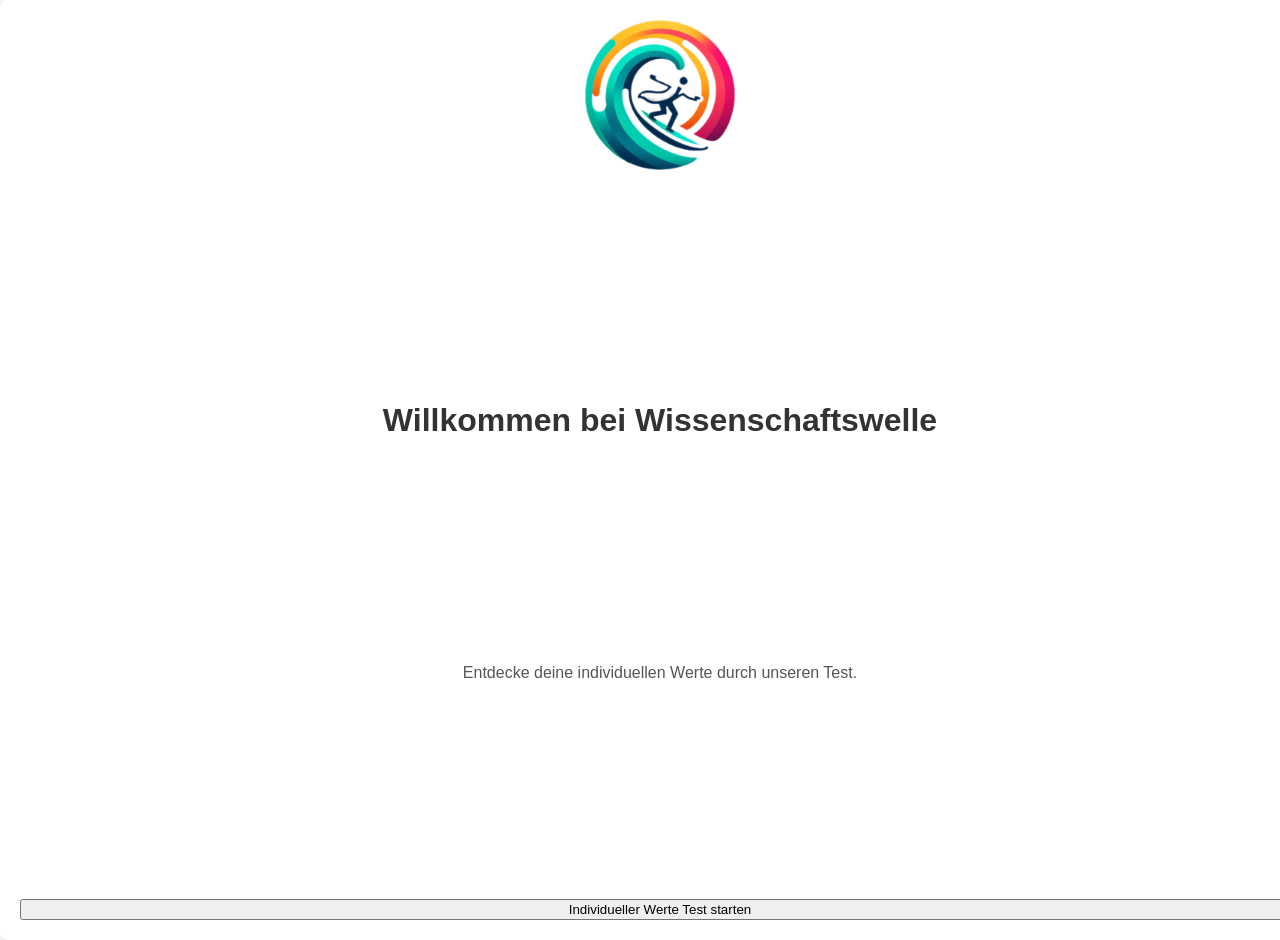
<file: index.html>
<!DOCTYPE html>
<html lang="de">
<head>
    <meta charset="UTF-8">
    <meta name="viewport" content="width=device-width, initial-scale=1.0">
    <title>Wissenschaftswelle - Startseite</title>
    <link rel="stylesheet" href="css/styles.css">
</head>
<body>
    <div class="container">
        <div class="logo">
            <img src="images/logo.png" alt="Wissenschaftswelle Logo">
        </div>
        <h1>Willkommen bei Wissenschaftswelle</h1>
        <p class="intro">Entdecke deine individuellen Werte durch unseren Test.</p>
        <button onclick="startTest()">Individueller Werte Test starten</button>
    </div>

    <script>
        function startTest() {
            window.location.href = 'test1/individuelle_werte_test.html';
        }
    </script>
</body>
</html>
</file>
<file: css/styles.css>
/* Allgemeine Einstellungen */
html, body {
    margin: 0;
    padding: 0;
    width: 100%;
    height: 100%;
    font-family: Arial, sans-serif;
    background-color: #f9f9f9;
    box-sizing: border-box; /* Wichtig für flexibles Design */
}

/* Container-Einstellungen */
.container {
    max-width: 100%; /* Passt sich immer an die Bildschirmbreite an */
    width: 100%;
    height: 100%; /* Passt sich an die umgebende Höhe an */
    margin: 0 auto;
    padding: 20px;
    background-color: #ffffff;
    border-radius: 8px;
    box-shadow: 0 2px 8px rgba(0, 0, 0, 0.1);
    display: flex;
    flex-direction: column;
    justify-content: space-between;
}

/* Logo */
.logo {
    text-align: center;
    margin-bottom: 20px;
}

.logo img {
    max-width: 150px;
    width: 100%;
    height: auto;
}

/* Header */
h1 {
    text-align: center;
    font-size: 2rem;
    color: #333333;
}

p.intro {
    text-align: center;
    font-size: 1rem;
    color: #555555;
    margin-bottom: 30px;
}

/* Fortschrittsbalken */
.progress-container {
    width: 100%;
    background-color: #e0e0e0;
    border-radius: 25px;
    margin-bottom: 20px;
}

.progress-bar {
    width: 0%;
    height: 20px;
    background-color: #007BFF;
    border-radius: 25px;
    transition: width 0.3s;
}

/* Fragebereich */
.question-container {
    display: none;
    flex-direction: column;
    justify-content: space-between;
    text-align: center;
}

.question p {
    font-size: 1.2rem;
    color: #333333;
}

.options label {
    display: block;
    margin-bottom: 10px;
    font-size: 1rem;
}

.options input {
    margin-right: 10px;
}

/* Navigation */
.navigation {
    text-align: center;
    margin-top: 20px;
}

.navigation button {
    padding: 10px 20px;
    font-size: 1rem;
    border: none;
    border-radius: 4px;
    cursor: pointer;
    transition: transform 0.2s, box-shadow 0.2s;
}

.navigation button:hover {
    opacity: 0.9;
}

/* Ergebnisse */
.result {
    display: none;
    text-align: center;
}

.result h2 {
    color: #333333;
}

.result p {
    font-size: 1.2rem;
    color: #555555;
}

/* Modale Fenster */
.modal {
    display: none;
    position: fixed;
    z-index: 10;
    left: 0;
    top: 0;
    width: 100%;
    height: 100%;
    background-color: rgba(0, 0, 0, 0.4);
    padding-top: 100px;
}

.modal-content {
    background-color: #fefefe;
    margin: auto;
    padding: 20px;
    border: 1px solid #888;
    width: 80%;
    max-width: 500px;
    border-radius: 8px;
    box-shadow: 0 5px 15px rgba(0, 0, 0, 0.3);
}

/* Mobilgeräte-Anpassungen */
@media (max-width: 600px) {
    .container {
        padding: 15px;
    }

    h1 {
        font-size: 1.5rem;
    }

    p.intro {
        font-size: 0.9rem;
    }

    .navigation button {
        width: 100%;
        margin: 10px 0;
    }

    .result p {
        font-size: 1rem;
    }
}
</file>
